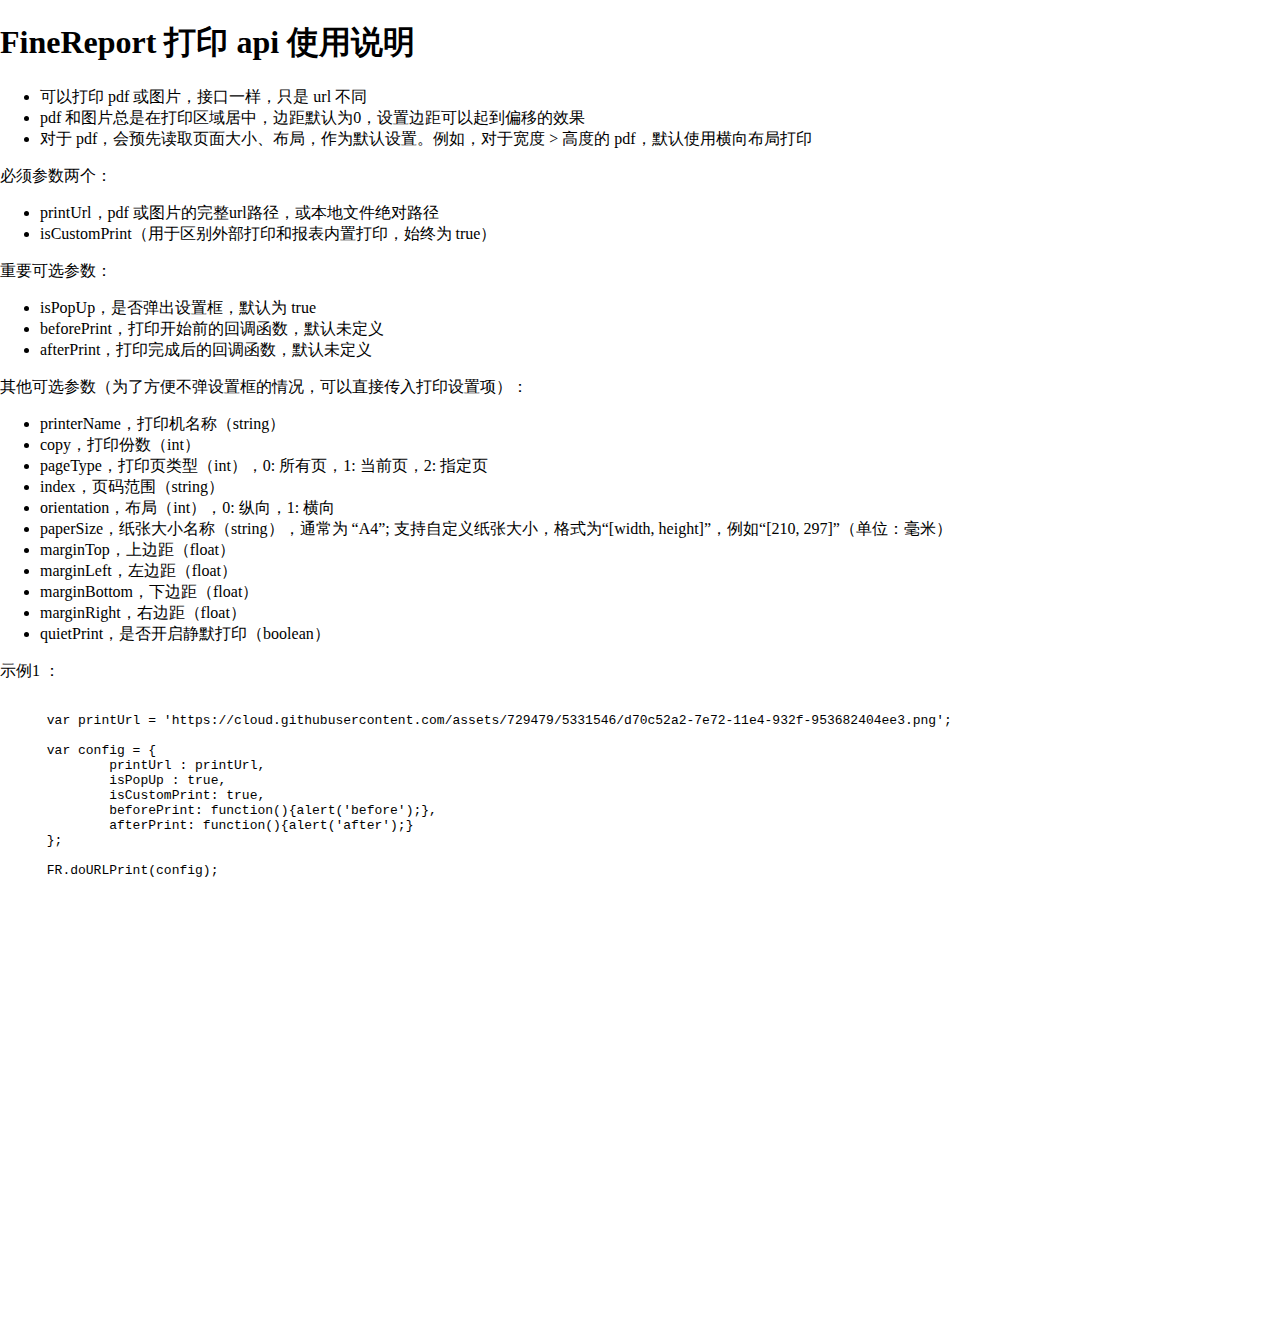
<file: fineprint_api_demo/index.html>
<!DOCTYPE html>
  <html>
    <head>
      <meta charset="UTF-8" />
      <meta name="viewport" content="width=device-width" />
      <title>PrintTest</title>
      <link rel="stylesheet" href="resource/fr2.css" type="text/css" media="screen" title="no title" charset="utf-8">
      <script charset="utf-8" src="resource/finereport.js"></script>
      <script charset="utf-8" src="resource/socket.io.js"></script>
      <script charset="utf-8" src="resource/jquery.watermark.js"></script>
    </head>
    <body style="overflow: scroll">
      <h1>FineReport 打印 api 使用说明</h1>

      <ul>
        <li>可以打印 pdf 或图片，接口一样，只是 url 不同</li>
        <li>pdf 和图片总是在打印区域居中，边距默认为0，设置边距可以起到偏移的效果</li>
        <li>对于 pdf，会预先读取页面大小、布局，作为默认设置。例如，对于宽度 &gt; 高度的 pdf，默认使用横向布局打印</li>
      </ul>

      <p>必须参数两个：</p>

      <ul>
        <li>printUrl，pdf 或图片的完整url路径，或本地文件绝对路径</li>
        <li>isCustomPrint（用于区别外部打印和报表内置打印，始终为 true）</li>
      </ul>

      <p>重要可选参数：</p>

      <ul>
        <li>isPopUp，是否弹出设置框，默认为 true</li>
        <li>beforePrint，打印开始前的回调函数，默认未定义</li>
        <li>afterPrint，打印完成后的回调函数，默认未定义</li>
      </ul>

      <p>其他可选参数（为了方便不弹设置框的情况，可以直接传入打印设置项）：</p>

      <ul>
        <li>printerName，打印机名称（string）</li>
        <li>copy，打印份数（int）</li>
        <li>pageType，打印页类型（int），0: 所有页，1: 当前页，2: 指定页</li>
        <li>index，页码范围（string）</li>
        <li>orientation，布局（int），0: 纵向，1: 横向</li>
        <li>paperSize，纸张大小名称（string），通常为 “A4”; 支持自定义纸张大小，格式为“[width, height]”，例如“[210, 297]”（单位：毫米）</li>
        <li>marginTop，上边距（float）</li>
        <li>marginLeft，左边距（float）</li>
        <li>marginBottom，下边距（float）</li>
        <li>marginRight，右边距（float）</li>
        <li>quietPrint，是否开启静默打印（boolean）</li>
      </ul>

      <p>示例1 ：</p>

      <pre><code>
      var printUrl = &#39;https://cloud.githubusercontent.com/assets/729479/5331546/d70c52a2-7e72-11e4-932f-953682404ee3.png&#39;;

      var config = {
              printUrl : printUrl,
              isPopUp : true,
              isCustomPrint: true,
              beforePrint: function(){alert(&#39;before&#39;);},
              afterPrint: function(){alert(&#39;after&#39;);}
      };

      FR.doURLPrint(config);
      </code></pre>

      <p>示例2 ：</p>

      <pre><code>
      var printUrl = &#39;https://cloud.githubusercontent.com/assets/729479/5331546/d70c52a2-7e72-11e4-932f-953682404ee3.png&#39;;

      var config = {
              printUrl : printUrl,
              isPopUp : true,
              isCustomPrint: true,
              beforePrint: function(){alert(&#39;before&#39;);},
              afterPrint: function(){alert(&#39;after&#39;);},
              printerName: &#39;PDFwriter&#39;,
              copy: 1,
              pageType: 0,
              index: &#39;1-2&#39;,
              orientation: 0,
              paperSize: &#39;A4&#39;,
              marginTop: 0,
              marginLeft: 0,
              marginBottom: 0,
              marginRight: 0,
              quietPrint: false
      };

      FR.doURLPrint(config);
      </code></pre>
    </body>
  </html>
</file>
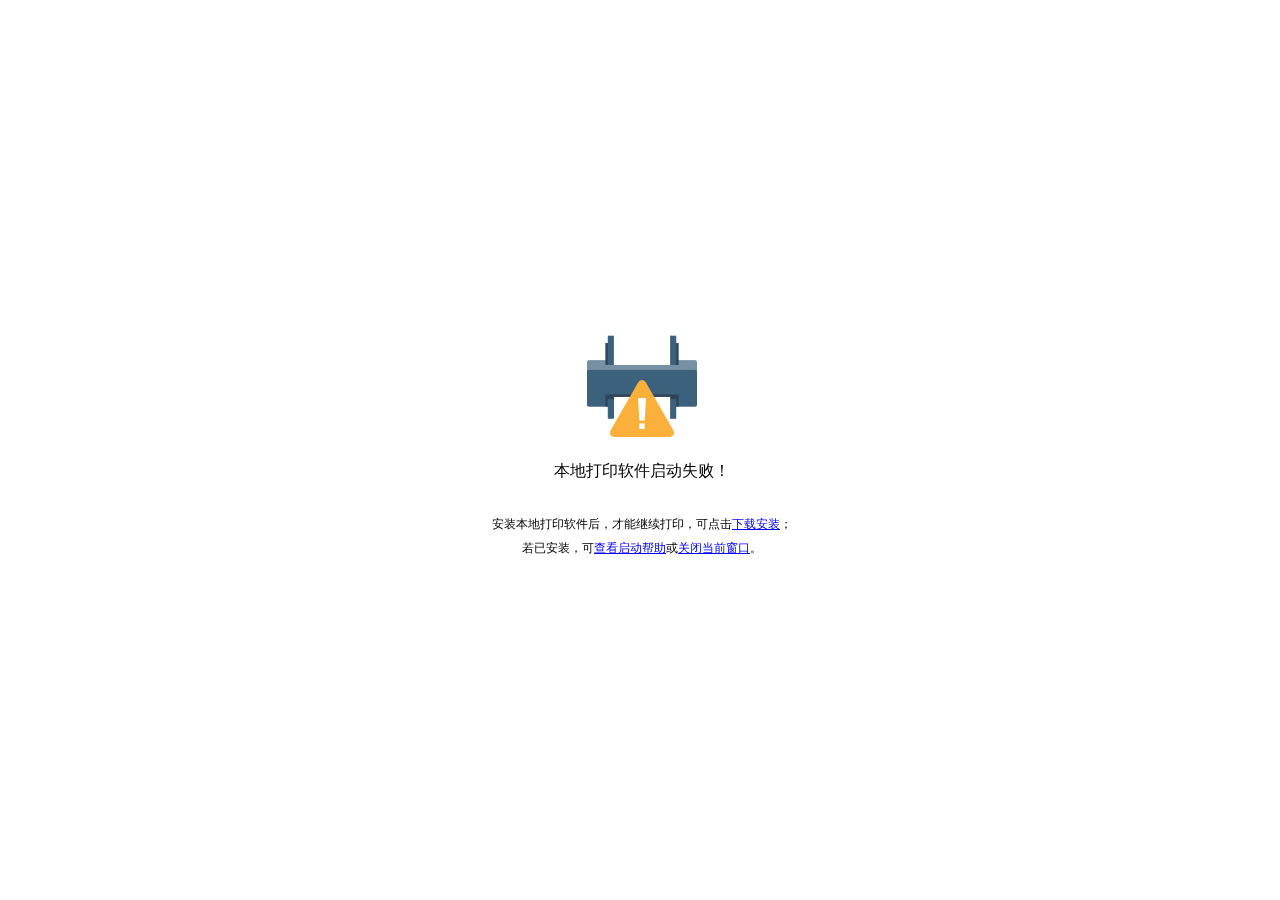
<file: fineprint_api_demo/resource/nativePrintLoadingFailed.html>
<!DOCTYPE html>
<html lang="en">
<head>
    <meta charset="UTF-8">

    <style>
        #parent {
            position: fixed;
            top: 0;
            left: 0;
            right: 0;
            bottom: 0;
            margin: auto;
            text-align: center;
        }
        #helper {
            display: inline-block;
            height: 100%;
            vertical-align: middle;
        }
        #content {
            display: inline-block;
            vertical-align: middle;
            *display:inline;
            zoom:1;
        }
        p#title {
            font-size: 16px;
            line-height: 22px;
        }
        p#tip {
            font-size: 12px;
            line-height: 24px;
            margin-top: 30px;
        }
        a:link {color: blue}
        a:visited {color: blue}
    </style>

    <script type="text/javascript" src="finereport.js"></script>
    <script type="text/javascript">
        function isWindows() {
            return /windows|win32/i.test(navigator.userAgent);
        }
        function getDownloadPrintSoftwareURL() {
            var winUrl = "http://updatenine.finereport.com/FinePrint_windows_2_0.exe";
            var macUrl = "http://updatenine.finereport.com/FinePrint_macos_2_0.dmg"
            return isWindows() ? winUrl : macUrl;
        }
        function closeWindow()  {
            window.parent.FR.clearAllDialog();
        }
        $(document).ready(function () {
            $('#title').html("本地打印软件启动失败！");
            var attr1 = 'href="' + getDownloadPrintSoftwareURL() + '" target="_blank"';
            var attr2 = 'href="http://help.finereport.com/doc-view-2387.html" target="_blank"';
            var attr3 = 'href="javascript:closeWindow()"';
            $('#tip').html("安装本地打印软件后，才能继续打印，可点击<a " + attr1
                + ">下载安装</a>；<br>若已安装，可<a " + attr2
                + ">查看启动帮助</a>或<a " + attr3 + ">关闭当前窗口</a>。");
        });
    </script>

</head>
<body>
    <div id="parent">
        <span id="helper"></span>
        <div id="content">
            <img src="images/printLoadingFailed.png">
            <p id="title"></p>
            <p id="tip"></p>
        </div>
    </div>
</body>
</html>
</file>
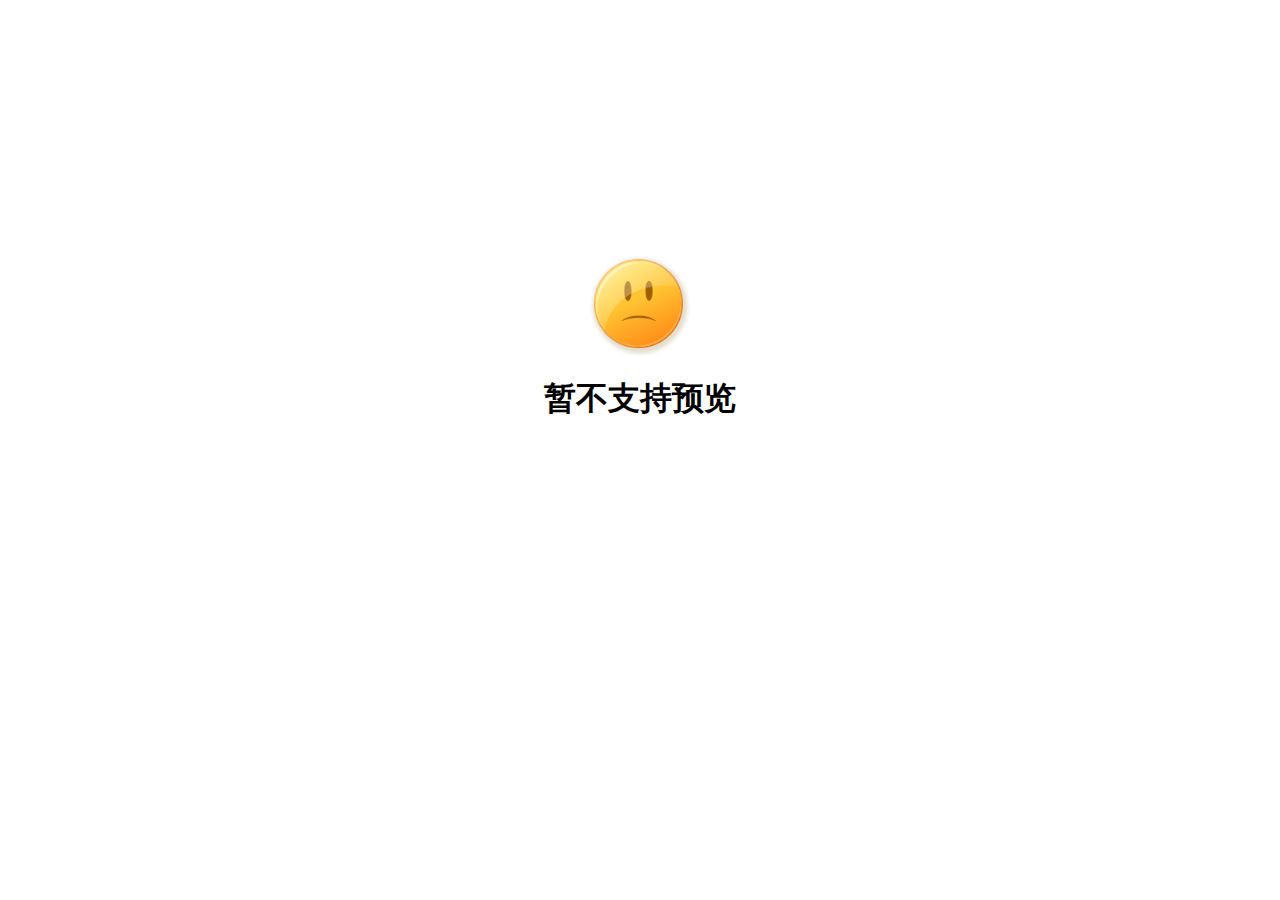
<file: fineprint_api_demo/resource/unsupportPreview.html>
<html>
<head>
    <meta http-equiv="Content-Type" content="text/html; charset='utf-8'">
</head>

<body topmargin="0" leftmargin="1">

<div style="text-align:center;margin-top:20%">
    <img width="100px" height="100px" src="images/oops.png">
    <h1>暂不支持预览</h1>
</div>

</body></html>
</file>
<file: fineprint_api_demo/resource/fr2.css>
html, body {
    -webkit-touch-callout: none;
    width: 100%;
    height: 100%;
    padding: 0;
    margin: 0;
    overflow: hidden;
    border: 0pt none;
}

/**Core Panel Start**/
.fr-core-panel{
    overflow:hidden;
}

.fr-core-panel-header {
    position: relative;
}
.fr-core-panel-body-noheader{
    border-top-width:1px;
}
.fr-core-panel-header-noborder{
    border-width:0px;
    border-bottom:1px solid #99BBE8;
}
.fr-core-panel-title {
    color: #ffffff;
    padding: 0 0 0 9px;
    font-size:12px;
    font-family: simsun;
    font-weight: bold;
}

.fr-core-panel-tool-close{
    background:url('images/close.png') no-repeat center;
    /*wikky:兼容IE6*/
    *background:url('images/close.gif') no-repeat center;
}

.fr-core-panel-tool-close-hover{
    background:url('images/close_hover.png') no-repeat center;
    /*wikky:兼容IE6*/
    *background:url('images/close_hover.gif') no-repeat center;
}
.fr-core-panel-tool-close-down{
    background:url('images/close_click.png') no-repeat center;
    /*wikky:兼容IE6*/
    *background:url('images/close_click.gif') no-repeat center;
}
.fr-core-panel-tool-over {
    cursor: pointer;
}

.fr-core-panel-tool div{
    display:block;
    width:19px;
    height:19px;
    margin-left:2px;
    cursor:pointer;
    opacity:0.6;
    filter:alpha(opacity=60);
}

.fr-core-panel-body {

}
.fr-core-panel-body-border {
    border: 1px solid #A7AEB2;
}
.fr-core-panel-body-noborder{
    border-width:0;
}

.fr-core-panel-loading {
    font-size: 9pt;
    font-family: simsun;
    font-weight: bold;
    padding:11px 0px 10px 30px;
    background:url('images/loading.gif') no-repeat 10px 10px;
}

.fr-core-panel-content-separate {
	box-shadow: 0px -10px 5px -10px #bbbbbb inset;
	-moz-box-shadow: 0px -10px 5px -10px #bbbbbb inset;
    -webkit-box-shadow: 0px -10px 5px -10px #bbbbbb inset;
    border-bottom: solid 1px #bbbbbb;
}

/**blue style**/

.fr-core-panel-header.fr-core-panel-style-blue {
    background: #2792D7;
}
/**gray style**/
.fr-core-panel-header.fr-core-panel-style-gray {
    background: #A7AEB2;
}
/**green style*/
.fr-core-panel-header.fr-core-panel-style-green {
    background: #76db5f;
}

/**Core Panel End**/

/**Core Window Start**/
.fr-core-window {
    color: #000;
    overflow: hidden;
    box-shadow: 0 0 5px #4a4a4a;
    border-radius:8px 8px 3px 3px;
    behavior: url('com/fr/web/core/hack/PIE.htc');
}
.fr-core-window-no-hack {
    behavior: '';
}
.fr-core-window-shadow{
    position:absolute;
    background:#ddd;
    -moz-border-radius:5px;
    -webkit-border-radius: 5px;
    border-radius: 5px;
    -moz-box-shadow: 2px 2px 3px rgba(0, 0, 0, 0.2);
    -webkit-box-shadow: 2px 2px 3px rgba(0, 0, 0, 0.2);
    filter: progid:DXImageTransform.Microsoft.Blur(pixelRadius=2,MakeShadow=false,ShadowOpacity=0.2);
}
.fr-core-window-header{
    border-radius: 8px 8px 0 0;
    -webkit-border-radius: 8px 8px 0 0;
    -moz-border-radius: 8px 8px 0 0;
    border-radius: 8px 8px 0 0;
    behavior: url('com/fr/web/core/hack/PIE.htc');
}
.fr-core-window-header.fr-core-panel-style-blue{
    background: #058BEC;
}
.fr-core-window .fr-core-window-body{
    background:#fff;
    border-top-width: 0;
    border-radius: 0 0 3px 3px;
    -webkit-border-radius: 0 0 3px 3px;
    -moz-border-radius: 0 0 3px 3px;
    border-radius: 0 0 3px 3px ;
}
.fr-core-window-proxy{
    position:absolute;
    overflow:hidden;
    border:1px dashed #15428b;
}

.fr-core-window-proxy {
    position: absolute;
    overflow: hidden;
}
.fr-core-window-proxy-mask {
    position: absolute;
    filter: alpha(opacity=5);
    opacity: 0.05;
}
.fr-core-window-mask {
    position: absolute;
    left: 0;
    top: 0;
    width: 100%;
    height: 100%;
    filter: alpha(opacity=0);
    opacity: 0.40;
    font-size: 1px;
    *zoom: 1;
    overflow: hidden;
    background:white\9;/** bug 72192 ie10,9版本弹出框z-index失效**/
}

/*FRButton css start*/
.ui-state-enabled .fr-widget-click {
    cursor: pointer;
}

.ui-state-disabled .fr-widget-click {
    cursor: default;
}
.ui-state-disabled {
    cursor: default !important;
    position: relative;     /**会对ie6/7透明度设置产生影响*/
    filter:Alpha(Opacity=50);
    opacity: 0.5;
    -moz-opacity: 0.5;
    background-image: none;
    width: 100%;              /**wikky:没有width or height ie8以下的浏览器透明度无效*/
}

.fr-core-panel-body-noheader{
    border-top-width:1px;
}

.fr-core-panel-body-border {
    border: 1px solid #A7AEB2;
}
.fr-core-panel-body-noborder{
    border-width:0;
}

.fr-core-window .fr-core-window-body{
    background:#fff;
    border-top-width: 0;
    border-radius: 0 0 3px 3px;
    -webkit-border-radius: 0 0 3px 3px;
    -moz-border-radius: 0 0 3px 3px;
    border-radius: 0 0 3px 3px ;
}

.grey-pane {
    background: #F0F0F1;
}

/*FRLabel css start*/
.fr-label {
	overflow:hidden;
	text-overflow:ellipsis;
	margin:0;
    text-align: left;
    vertical-align: middle;
    font-size: 12px;
	color: #000;
}

div.fr-core-btn {
    position: relative;
    font-size: 12px;
    font-family: "microsoft yahei", sans-serif;
    cursor: pointer !important;
    -khtml-user-select:none;
    -moz-user-select:-moz-none;
    -webkit-user-select:none;
}
div.fr-core-btn-inner{
    position : absolute;
    top: 0;
    left: 0;
}
span.fr-core-btn-text{
    position : absolute;
    top: 0;
    left: 0;
}
/**style blue**/
div.fr-core-btn-style-blue {
    position: relative;
    border: 1px solid #4495d3;
    background: #2792D7;
    color: #ffffff;
    border-radius: 3px;
    text-shadow: 0 0 1px #7f7f7f;
    -webkit-border-radius: 3px;
    -moz-border-radius: 3px;
    behavior: url('com/fr/web/core/hack/PIE.htc');
}
div.fr-core-btn-hover-blue {
    background: #309CE4;
}


/**style gray start**/
div.fr-core-btn-style-gray {
    position: relative;
    border: 1px solid #c5c5c5;
    background: #e9e9e9;
    border-radius: 3px;
    color: #585858;
    text-shadow: 0 0 1px #cbcbcb;
    -webkit-border-radius: 3px;
    -moz-border-radius: 3px;
    behavior: url('com/fr/web/core/hack/PIE.htc');
}
div.fr-core-btn-hover-gray {
    background: #f2f2f2;
}
/**style gray end**/

/**style white start**/
div.fr-core-btn-style-white {
    position: relative;
    border: 1px solid #c5c5c5;
    background: #ffffff;
    border-radius: 3px;
    color: #585858;
    text-shadow: 0 0 1px #cbcbcb;
    -webkit-border-radius: 3px;
    -moz-border-radius: 3px;
    behavior: url('com/fr/web/core/hack/PIE.htc');
}
div.fr-core-btn-hover-white {
    background: #f7f7f7;
}
/**style gray end**/

.x-text{
    color: #000;
}

/*FRCheckBox css start*/

.fr-checkbox-checkon {
    background: transparent url('images/checkon_f.png') no-repeat scroll left center;
    padding-left: 18px;
    font-size: 12px;
}
.fr-checkbox-checkoff {
    background: transparent url('images/checkoff_f.png') no-repeat scroll left center;
    padding-left: 18px;
    font-size: 12px;
}
/*FRCheckBox css end*/

/*FRTriggerEditor css start*/
input::-ms-clear { display: none; }
.view-container {
    position : absolute;
    left : 0;
    top : 0;
    width : 0;
    height : 0;
    z-index : 10010;
}

.fr-trigger{
	font: 12px Arial, Helvetica, sans-serif;
	overflow:visible;
	display:block;
	height:22px;
	float:left;
	position:relative;
	background-color:#ffffff;
}
.fr-trigger-texteditor{
    border: 0;
    margin: 0;
    padding:1px 3px !important;
    height: 18px;
    line-height: 18px;
    overflow:hidden;
    text-overflow:ellipsis;
    white-space:nowrap;
    vertical-align: middle;
    font:normal 12px tahoma,arial,helvetica,sans-serif;
    outline:none;
}
.fr-trigger-text{
    background-color: #FFFFFF;
    border:1px solid #B5B8C8;
    overflow:hidden;
    height:20px;
    float:left;
    width:80px;
}
.fr-trigger-text-focus{
    border:1px solid #7EADD9;
}
.fr-trigger-text-invalid{
    background:#FFFFFF url('images/jquery/invalid_line.gif') repeat-x scroll center bottom!important;
}
.fr-trigger-invalid{
    border:1px solid #DD7870;
}
.fr-trigger-btn-up{
    background: #47a8ea;
}

.fr-trigger-btn-over, .fr-trigger-btn-down{
    background: #4f97d1;
}

.fr-trigger-btn-up, .fr-trigger-btn-over, .fr-trigger-btn-down{
    float:left;
    overflow: hidden;
    width:18px;
    height:22px;
    *height : 20px;
    cursor:pointer;
    white-space: nowrap;
    border: 1px solid #c0c0c0;
    border-left-style:none;

}
.ui-state-disabled .fr-trigger-btn-up,.ui-state-disabled .fr-trigger-btn-over,.ui-state-disabled .fr-trigger-btn-down{
    cursor: default;
}
 .fr-trigger-center {
    width:100%;
    height:7px;
    font-size:7px; /*for ie6 */
    filter: progid:DXImageTransform.Microsoft.AlphaImageLoader(enabled=true, src="images/form/button/combo_arrow_f.png");
    background/*屏蔽IE6*/ :url('images/form/button/combo_arrow_f.png') no-repeat 0px 0px;
    *background:none;
}

.fr-trigger-editor td {
	padding:0 !important
}
.fr-trigger-editor {
    overflow: hidden;
}

.fr-trigger-center-container {
	vertical-align:middle;
}

.fr-trigger-click .fr-trigger-center-container .fr-trigger-center {
	width:100%;
	height:14px;
	background:url('images/form/button/combo_default.png') no-repeat 0px 0px;
}

.fr-trigger-btn-up .fr-trigger-bottom {
	width:100%;
	height:2px;
	background:url('images/form/button/combo_bottom.png') no-repeat 0px 0px;
}
/*FRTriggerEditor css end*/


.fr-texteditor {
    height:18px;
    line-height:18px;
    border:1px solid #B5B8C8;
    vertical-align:middle;
    padding:1px 3px !important;
    overflow:hidden;
    text-overflow:ellipsis;
    margin:0;
    /*bug7845去掉*/
    /* *margin-top:-1px;*/
    font-size: 12px;
    /*下面这个只有上半部分才有的白色背景不知道什么个意思*/
    /*background:#FFFFFF url('images/ext/text-bg.gif') repeat-x scroll center top;*/
}

/*FR.Radio start*/
.fr-radio-radioon {
    background: transparent url('images/radioon_f.png') no-repeat scroll left center;
    padding-left: 18px;
}
.fr-radio-radiooff {
    background: transparent url('images/radiooff_f.png') no-repeat scroll left center;
    padding-left: 18px;
}

/*FR.Radio end*/

.view-container {
    position : absolute;
    left : 0;
    top : 0;
    width : 0;
    height : 0;
    z-index : 10010;
}

/*FRComboBoxEditor css start*/
.fr-combo-list {
	color: #000;
    border:1px solid #98C0F4;
    background:white none repeat scroll 0 0;
    overflow-x:hidden;
    overflow-y:auto;
    position:relative;
    opacity : 1;
    box-shadow: 3px 3px 4px #999;
    -moz-box-shadow: 3px 3px 4px #999;
    -webkit-box-shadow: 3px 3px 4px #999;
    /* For IE 5.5 - 7 */
    filter: progid:DXImageTransform.Microsoft.Shadow(Strength=4, Direction=135, Color='#999999')progid:DXImageTransform.Microsoft.Alpha(opacity=100);
    /* For IE 8 */
    -ms-filter: "progid:DXImageTransform.Microsoft.Shadow(Strength=4, Direction=135, Color='#999999')progid:DXImageTransform.Microsoft.Alpha(opacity=100)";
}
.fr-combo-list-item {
    -x-system-font:none;
    font-family:tahoma,arial,helvetica,sans-serif;
    font-size:12px;
    font-size-adjust:none;
    font-stretch:normal;
    font-style:normal;
    font-variant:normal;
    font-weight:normal;
    height:18px;
    line-height:18px;
    overflow:hidden;
    border:1px solid #FFFFFF;
    /*white-space:pre;*/
    white-space: nowrap;
}
.fr-combo-list-item-noselect {
    display: block;
    color: #cccccc;
}
.fr-combo-selected {
    background:#DFE8F6 none repeat scroll 0 0;
    border:1px dotted #A3BAE9 !important;
    cursor:pointer;
}
.fr-combo-notinlist {
    border:1px solid #CDCD00;
}
/*FRComboBoxEditor css end*/
</file>
